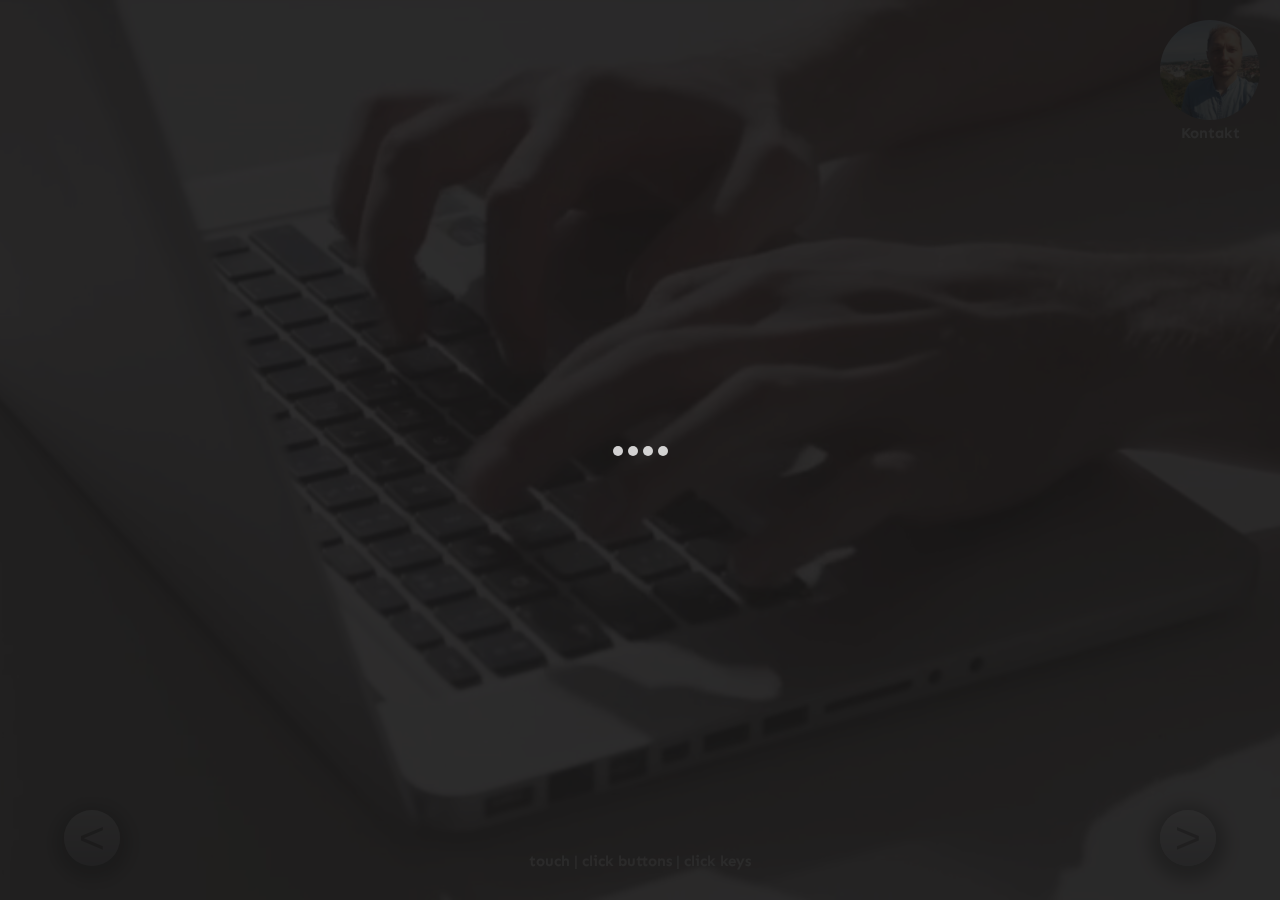
<file: index.html>
﻿<!DOCTYPE html>
<html lang="pl">
    <head>
        <title>Strony Internetowe Krystian Szynkiewicz</title>
        <meta charset="UTF-8">
        <meta http-equiv="X-UA-Compatible" content="IE=edge, chrome=1">
        <meta name="viewport" content="width=device-width, initial-scale=1, shrink-to-fit=no">

        <meta name="description" content="Strony internetowe Krystian Szynkiewicz">
        <meta name="keywords" content="strony, internetowe, krystian, szynkiewicz, strona, internetowa, freelancer">
        <meta name="Krystian" content="Szynkiewicz">


        <link rel="stylesheet" href="style.css">
        <link rel="stylesheet" href="background__popup.css">
        <link rel="stylesheet" href="background__popup__product1.css">
        <link rel="stylesheet" href="background__popup__product2.css">
        <link rel="stylesheet" href="background__popup__product3.css">
        <link rel="stylesheet" href="cube__popup.css">

        <!-- fonts -->
        <link rel="preconnect" href="https://fonts.googleapis.com">
        <link rel="preconnect" href="https://fonts.gstatic.com" crossorigin>
        <link href="https://fonts.googleapis.com/css2?family=Sen:wght@500&display=swap" rel="stylesheet">
    </head>
    <body>

        <figure class="preloader" id="preloader">
            <div class="circles-group">
              <div class="circle"></div>
              <div class="circle"></div>
              <div class="circle"></div>
              <div class="circle"></div>
            </div>
          </figure>



        <!-- SLIDE1 -->
        <div class="content1 deactive">
            <div class="video__texts">
                <header>
                <h1 class="video__text glass">
                    Strony internetowe
                </h1>
                <h3 class="video__text--2 glass">
                    Krystian Szynkiewicz
                    <br>
                    | web dev |
                </h3>
                </header>
            </div>
        </div>

        <!-- SLIDE2 -->
        <nav>
            <div class="content2 deactive">
                    <h1>Strony internetowe</h1>
                <div class="main__popup">
                    <div class="product" id="product1">
                        <img src="images/product1.png" alt="photo of first product" id="product1">
                    </div>
                    <div class="product">
                        <img src="images/product2.png" alt="photo of second product" id="product2">
                    </div>
                    <div class="product">
                        <img src="images/product3.png" alt="photo of third product" id="product3">
                    </div>
                </div>
            </div>
        </nav>
        <main>
        <!-- PRODUCT1 POPUP -->
        <div class="product1__popup deactive">
            <button class="exit">X</button>
            <ul class="background__p1">
                <li></li>
                <li></li>
                <li></li>
                <li></li>
                <li></li>
                <li></li>
                <li></li>
                <li></li>
                <li></li>
                <li></li>
                <li></li>
                <li></li>
                <li></li>
                <li></li>
                <li></li>
             </ul>
            <section>
                <h2 class="glass">WERSJA LITE</h2>
                <h3 class="glass2">Wizytówka firmowa lub landing page</h3>
                <p class="glass">
                    Zawartość: 1 strona jako wizytówka firmy na której znajdują się wszystkie potrzebne 
                    sekcje (dane adresowe, formularz kontaktowy, mapka, opinie, mini galeria, krótki opis usług).
                    Polecane dla osób, którym zależy na szybkiej, taniej, efektywnej i efektownej reklamie. 
                    Jej celem jest  przyciągnięcie klientów z okolicy i powiadomienie ich o Twoim charakterze działalności.
                    Jest to właściwy kierunek jeśli chcesz zaznaczyć swoje miejsce w internecie.
                    <br>
                    Klient przygotowuje teksty oraz zdjęcia na stronę.
                    <br>
                    Na życzenie mogę napisać uniwersalne teksty oraz zdjęcia w nawiązaniu do branży klienta.  
                    Koszt serwera od 50zł rocznie.
                </p>

                <h3 class="glass2">LITE 1 - 830zł</h3>
                <p class="glass">
                Strona stworzona na podstawie szablonu - szablon na podstawie darmowej licencji, 
                lub szablon z biblioteki moich projektów.
                </p>    
                <h3 class="glass2">LITE 2 - 1130zł</h3>
                <p class="glass">
                Strona dostosowana indywidualnie na podstawie szablonu. Możliwość stworzenia strony
                na podstawie wybranych komponentów - połączenie ekonomi i indywidualnych potrzeb.
                </p>
                <h3 class="glass2">LITE 3 - 1530zł</h3>
                <p class="glass">
                Indywidualny projekt strony internetowej. Projekt stworzony w pełni na podstawie
                preferencji i potrzeb klienta.
                </p>
            </section>
        </div>    
        <!-- PRODUCT2 POPUP -->
        <div class="product2__popup deactive">
            <button class="exit2">X</button>
            <ul class="background__p2">
                <li></li>
                <li></li>
                <li></li>
                <li></li>
                <li></li>
                <li></li>
                <li></li>
                <li></li>
                <li></li>
                <li></li>
                <li></li>
                <li></li>
                <li></li>
                <li></li>
                <li></li>
             </ul>
            <section>
                <h2 class="glass">WERSJA PRO</h2>
                <h3 class="glass2">Strona firmowa + 10 podstron</h3>
                <p class="glass">
                    Zawartość: do 10 podstron głównych (np. referencje, realizacje, galeria, oferta, o nas, jak pracuję, blog, kontakt).
            
                    Polecane dla osób, które mają rozbudowaną ofertę/usługi, wiele referencji, sporą galerię zdjęć, galerię wykonanych projektów, które warto szerzej omówić, nagrane filmy do zamieszczenia na stronie.

                    Jest to właściwy kierunek do zdobycia przewagi konkurencyjnej i dominacji na lokalnym rynku.
                    <br>
                    Klient przygotowuje teksty oraz zdjęcia na stronę.
                    <br>
                    Na życzenie mogę napisać uniwersalne teksty oraz zdjęcia w nawiązaniu do branży klienta.  
                    Koszt serwera od 80zł rocznie.
                </p>

                <h3 class="glass2">PRO 1 - 1230zł</h3>
                <p class="glass">
                Strona stworzona na podstawie szablonu - szablon na podstawie darmowej licencji, 
                lub szablon z biblioteki moich projektów.
                </p>    
                <h3 class="glass2">PRO 2 - 1630zł</h3>
                <p class="glass">
                Strona dostosowana indywidualnie na podstawie szablonu. Możliwość stworzenia strony
                na podstawie wybranych komponentów - połączenie ekonomi i indywidualnych potrzeb.
                </p>
                <h3 class="glass2">PRO 3 - 2030zł</h3>
                <p class="glass">
                Indywidualny projekt strony internetowej. Projekt stworzony w pełni na podstawie
                preferencji i potrzeb klienta.
                </p>

            </section>
        </div>
        <!-- PRODUCT3 POPUP -->
        <div class="product3__popup deactive">
            <button class="exit3">X</button>
            <ul class="background__p3">
                <li></li>
                <li></li>
                <li></li>
                <li></li>
                <li></li>
                <li></li>
                <li></li>
                <li></li>
                <li></li>
                <li></li>
                <li></li>
                <li></li>
                <li></li>
                <li></li>
                <li></li>
             </ul>
            <section>
             <h2 class="glass">SKLEP</h2>
             <h3 class="glass2">Sklep internetowy</h3>
             <p class="glass">
                Sklep internetowy Wordpress Woocommerce. Zawartość: podstrony (np. referencje, realizacje, galeria, 
                oferta, o nas, jak pracuję, blog, kontakt).
                
                Przygotowanie sklepu, produktów , dostosowanie SEO, wsparcie techniczne.
                Przedstawienie schematów administrowania stroną w zakresie prowadzenia sklepu.
                <br>
                Klient przygotowuje teksty, zdjęcia na stronę oraz zgłasza współpracę z pośrednikiem
                operującym przelewami e-commerce.
                <br>
                Na życzenie mogę napisać uniwersalne teksty oraz zdjęcia w nawiązaniu do branży klienta.  
                Koszt serwera od 120zł rocznie.
            </p>

             <h3 class="glass2">Sklep 1 - 2430zł</h3>
             <p class="glass">
             Sklep stworzony na podstawie szablonu - szablon na podstawie darmowej licencji, 
             lub szablon z biblioteki moich projektów.
             </p>    
             <h3 class="glass2">Sklep 2 - 2930zł</h3>
             <p class="glass">
             Sklep dostosowany indywidualnie na podstawie szablonu. Możliwość stworzenia strony
             na podstawie wybranych komponentów - połączenie ekonomi i indywidualnych potrzeb.
             </p>
             <h3 class="glass2">Sklep 3 - 3430zł</h3>
             <p class="glass">
             Indywidualny projekt sklepu internetowego. Projekt stworzony w pełni na podstawie
             preferencji i potrzeb klienta.
             </p>
            </section>
        </div>        
        </main>
        <!-- SLIDE3 -->
        <div class="content3 deactive">

            <h1>Moje usługi</h1>

            <div class="main__popup">
                <div class="product" id="product1">
                    <img src="images/usluga1.png" alt="photo of first product" id="product1">
                </div>
                <div class="product">
                    <img src="images/usluga2.png" alt="photo of second product" id="product2">
                </div>
                <div class="product">
                    <img src="images/usluga3.png" alt="photo of third product" id="product3">
                </div>
            </div>

        </div>
        <section>
        <!-- SLIDE4 -->
        <div class="content4 deactive">

            <h1>Moje projekty</h1>

            <div class="product__box">
                <div class="myProduct">
                    <a href="https://moto-kobo.pl/" target="_blank">
                        <img src="images/page2.jfif" alt="photo of second house">
                    </a>
                </div>
                <div class="myProduct">
                    <a href="http://kancelaria2github/" target="_blank">
                        <img src="images/page4.jfif" alt="photo of second house">
                    </a>
                </div>
                <div class="myProduct">
                    <a href="http://edytazajacpowrot.pl/" target="_blank">
                        <img src="images/page5.bmp" alt="photo of second house">
                    </a>
                </div>
            </div>
            <div class="moreProjects">
                <a href="projects.html"><h2>Kliknij i sprawdź więcej moich projektów</h2></a>
            </div>

        </div>
        </section>

        <video autoplay muted loop class="slide active fade__up" id="slide1">
        <source src="video/1.mp4" type="video/mp4">
            Your browser does not support HTML5 video.
        </video>
        <video autoplay muted loop class="slide" id="slide2">
        <source src="video/2.mp4" type="video/mp4">
            Your browser does not support HTML5 video.
        </video>
        <video autoplay muted loop class="slide" id="slide3">
        <source src="video/3.mp4" type="video/mp4">
            Your browser does not support HTML5 video.
        </video>
        <video autoplay muted loop class="slide" id="slide4">
        <source src="video/4.mp4" type="video/mp4">
            Your browser does not support HTML5 video.
        </video>

        <div class="info__container">
            <h6 class="info">
                touch | click buttons | click keys 
            </h6>
        </div>


        <div class="contact__avatar">
            <img src="images/avatar.png" alt="photo of the owner">
            <h6>
                Kontakt
            </h6>
        </div>
            
        <div class="contact__popup deactive">

            <div class="background">
                <span></span>
                <span></span>
                <span></span>
                <span></span>
                <span></span>
                <span></span>
                <span></span>
                <span></span>
                <span></span>
                <span></span>
             </div>
            <footer> 
                <h2>Moje dane:</h2>
                <h3 class="glass2">Adres:</h3>
                <p class="glass">
                    Krystian Szynkiewicz<br>
                    ul. Bartna Strona 54<br>
                    12-100 Szczytno
                </p>

                <h3 class="glass2">Formy kontaktu:</h3>
                <p class="glass">
                    Telefon | SMS : +48 503 686 269
                    <br>
                    E-mail: krystianszynkiewicz@gmail.com
                    <br>
                    Messenger, What’s up, Skype.<br>
                    Spotkanie osobiste.
                
                <h3 class="glass2">Preferowane godziny kontaktu:</h3>
                <p class="glass">
                    Od poniedziałku do piątku w godz. 08:00-19:00<br>
                    Sobota – 9:00 – 18:00<br>
                    Niedziela – sprawy pilne | stali klienci ;)<br>
                    <br>
                    * jeśli nie odbieram zostaw wiadomość SMS - oddzwonię w najbliższym możliwym terminie
                </p>
            </footer>

                    <div class="cube__container" id='cube-container'>
                        <div class="face top" style="overflow: hidden">
                          <img style="width: 100%; height: 100%" src="images/cube/code.webp" alt="Girl in a jacket" width="500" height="600">
                        </div>
                        <div class="face right">
                          <img style="width: 100%; height: 100%" src="images/cube/guitar.webp" alt="Girl in a jacket" width="500" height="600">
                        </div>
                        <div class="face bottom">
                          <img style="width: 100%; height: 100%" src="images/cube/math.webp" alt="Girl in a jacket" width="500" height="600">
                        </div>
                        <div class="face left">
                          <img style="width: 100%; height: 100%" src="images/cube/painting.webp" alt="painting, art" width="500" height="600">
                        </div>
                        <div class="face back">
                        </div>
                        <div class="face front">
                          <img style="width: 100%; height: 100%" src="images/cube/aboutme.webp" alt="about me" width="500" height="600">
                        </div>
                      </div>


        </div>    


        <button class="button__arrow arrow__right">></button>
        <button class="button__arrow arrow__left"><</button>
        


        
        <script src="app.js"></script>
        <script src="popup__contact.js"></script>
        <script src="uslugi.js"></script>

        <script>
            const preloader = document.querySelector('#preloader');

            preloader.classList.add('show-preloader');

            window.addEventListener('load', function () {
                setTimeout(function(){
                    preloader.classList.remove('show-preloader');
                }, 2000);
            });
        </script>
    </body>
</html>
</file>
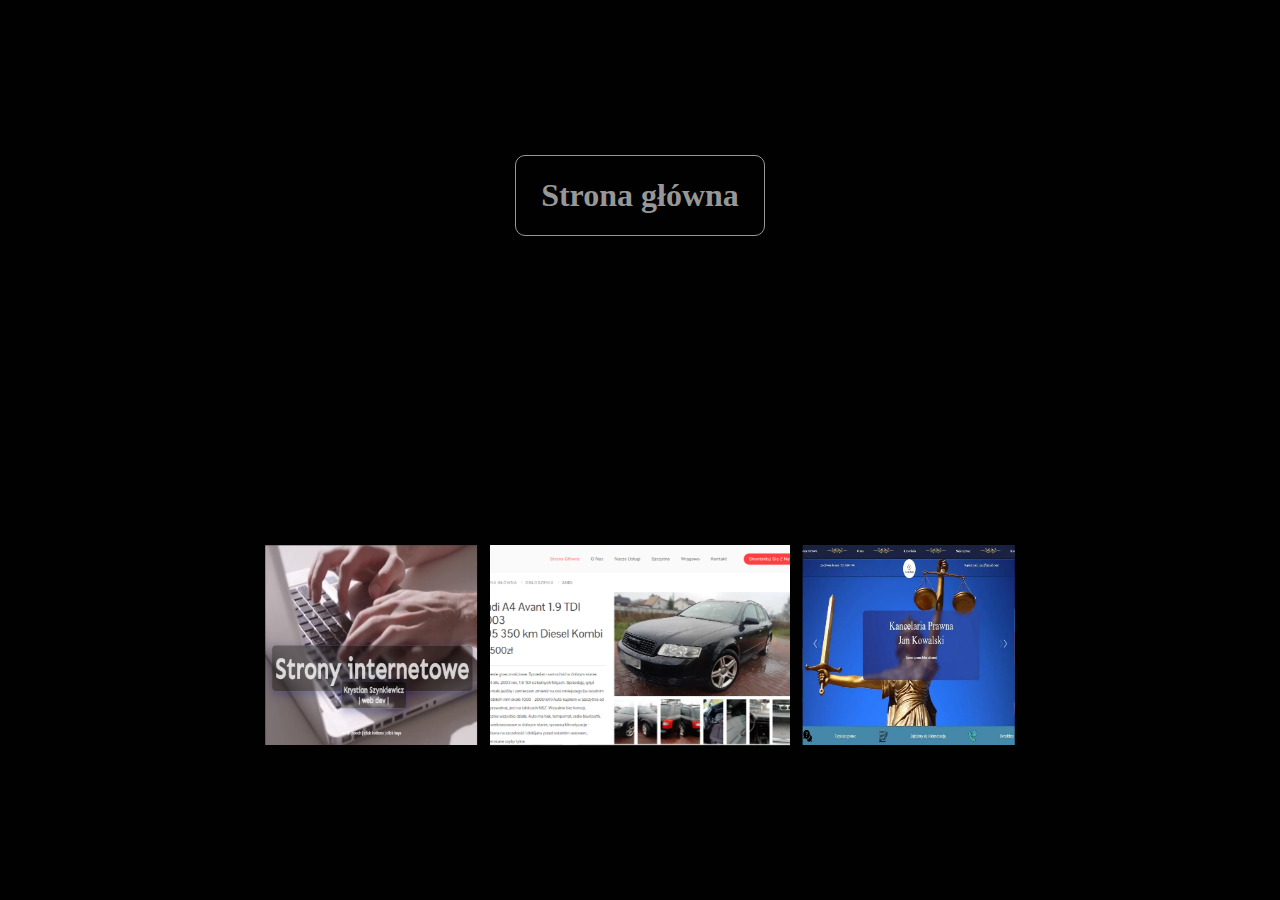
<file: projects.html>
<!DOCTYPE html>
<html lang="en" >
<head>
  <meta charset="UTF-8">
  <title>CodePen - 3D Rotating Gallery</title>
  <link rel="stylesheet" href="projectsStyles.css">

</head>
<body>
<a  class="main" href="index.html"><h1>Strona główna</h1></a>
<!-- partial:index.partial.html -->
<div class="gallery">
  <span style="--i:1">
    <img src="images/page1.jfif" alt="" />
  </span>
  <span style="--i:2">
    <img src="images/page2.jfif" alt="" />
  </span>
  <span style="--i:3">
    <img src="images/page3.jfif" alt="" />
  </span>
  <span style="--i:4">
    <img src="images/page4.jfif" alt="" />
  </span>
  <span style="--i:5">
    <img src="images/yourpage.png" alt="" />
  </span>
  <span style="--i:6">
    <img src="images/page5.bmp" alt="" />
  </span>
  <span style="--i:7">
    <img src="images/page6.bmp" alt="" />
  </span>
  <span style="--i:8">
    <img src="images/page7.bmp" alt="" />
  </span>
</div>
<!-- partial -->
  
</body>
</html>
</file>
<file: style.css>
:root {
    --icon__colorB: rgba(22, 22, 22, 0.8);
    --icon__colorM:  rgba(141, 141, 156, 0.918);
    --icon__colorW: rgba(255, 255, 255, 0.8);

}
* {
    box-sizing: border-box;
    margin: 0;
    padding: 0;
}
body {
    width: 100vw;
    background: var(--icon__colorW); 
    overflow: hidden;
    font-family: 'Sen', sans-serif;
    -webkit-tap-highlight-color: transparent;
}
.slide {
    position: absolute;
    height: 100vh;
    width: 100vw;
    object-fit: cover;
    display: none;
}
.fade__up {
    animation: fadeUp 1s both;
}
@keyframes fadeUp {
    0% {
        top: 101vh;
    }
    100% {
        top: 0vh;
    }
}

.fade__down {
    animation: fadeDown 1s both;
}

@keyframes fadeDown {
    0% {
        top: 0vh;
    }
    100% {
        top: 100vh;
    }
}

.fade__up2 {
    animation: fadeUp2 1s;
}
@keyframes fadeUp2 {
    0% {
        opacity: 0;
    }
    100% {
        opacity: 1;
    }
}

.fade__down2 {
    animation: fadeDown2 1s;
}

@keyframes fadeDown2 {
    0% {
        opacity: 1;
    }
    100% {
        opacity: 0;
    }
}

.button__arrow {
    background: linear-gradient(var(--icon__colorW), var(--icon__colorM));
    position: absolute;
    top: 90%;
    font-size: 45px;
    width: 56px;
    height: 56px;
    border-radius: 50%;
    border-color: var(--icon__colorW);
    color: var(--icon__colorB);
    opacity: 0.6;
    transition: 0.5s;
    text-shadow: 2;
    box-shadow: 0px 5px 15px 10px var(--icon__colorB);
    cursor: pointer;
    border: none;
    z-index: 2;
}
.button__arrow:hover {
    border-color: var(--icon__colorM);
    color: var(--icon__colorM);
    opacity: 0.85;
    box-shadow: 0px 0px 0px 0px var(--icon__colorM);
}

@keyframes buttAnim {
    
}

.arrow__right {
    right: 5%;
}
.arrow__left {
    left: 5%;
}
.info__container {
    position: absolute;
    bottom: 20px;
    padding-bottom: 10px;
    padding-left: 25px;
    padding-right: 25px;
    width: 70%;
    left: 15%;
}

.info {
    color: var(--icon__colorW);
    font-size: 15px;
    text-align: center;
}

/* avatar / contact  */

.contact__avatar {
    position: absolute;
    right: 20px;
    top: 20px;
    z-index: 3;
}
.contact__avatar h6 {
    color: var(--icon__colorW);
    font-size: 15px;
    text-align: center;
}
.contact__avatar img {
    width: 100px;
    height: 100px;
    border-radius: 50%;
    object-fit: cover;
    transition: all 0.5s ease-in-out;
    cursor: pointer;
}

.contact__avatar img:hover {
    width: 138px;
    height: 138px;
    border: 3px solid var(--icon__colorW);
}

/* contact popup */
.contact__popup {
    position: absolute;
    width: 100%;
    height: 100%;
    max-height: 90vh;
    z-index: 2;
    overflow-y: auto;
    color: var(--icon__colorW);
    background: var(--icon__colorM);
    padding: 30px;
    padding-top: 0px;
}


.contact__popup h2 {
    text-align: left;
    padding: 25px;
    font-size: 45px;
    max-width: 500px;
}
.contact__popup h3 {
    text-align: left;
    padding: 10px;
    color: var(--icon__colorB);
    text-decoration: underline solid var(--icon__colorB);
    font-size: 25px;
    max-width: 500px;
}
.contact__popup p {
    text-align: left;
    padding: 10px;
    font-size: 17px;
    max-width: 500px;
}


/* ANIMATIONS */

.fade__On {
    animation: fadeOn 0.3s both;
}

.fade__Off {
    animation: fadeOff 0.3s both;
}

@keyframes fadeOn {
    0% {
        opacity: 0;
    }    
    100% {
        opacity: 1;
    }
}
@keyframes fadeOff {
    0% {
        opacity: 1;
    }    
    100% {
        opacity: 0;
    }
}

/* NAPIS */
.content1 {
    position: absolute;
    width: 100vw;
    height: 100vh;
    z-index: 1;
}
.glass {
    background: rgba(0, 0, 0, 0.384);
    box-shadow: 0 8px 32px 0 rgba( 31, 38, 135, 0.37 );
    backdrop-filter: blur( 4px );
    -webkit-backdrop-filter: blur( 4px );
    border-radius: 10px;
    border: 1px solid rgba(255, 255, 255, 0.26);
}
.glass2 {
    background: rgba(153, 153, 153, 0.384);
    box-shadow: 0 8px 32px 0 rgba( 31, 38, 135, 0.37 );
    backdrop-filter: blur( 4px );
    -webkit-backdrop-filter: blur( 4px );
    border-radius: 10px;
    border: 1px solid rgba(44, 44, 44, 0.26);
}
.video__text {
    position: absolute;
    z-index: 1;
    font-size:  7vw;
    font-weight: bold;
    color: var(--icon__colorW);
    left: 17vw;
    top: 50%;
    padding: 15px;
    border-radius: 15px;

}
.video__text--2 {
    position: absolute;
    text-align: center;
    z-index: 1;
    font-size: 2vw;
    font-weight: bold;
    color: var(--icon__colorW);
    left: 40vw;
    top: 68%;
    padding: 10px;
    border-radius: 10px;
}


/* MAIN POPUP */
.content2 {
    position: absolute;
    width: 100%;
    height: 100%;
    z-index: 2;
}
.content2 h1{
    text-align: center;
    position: absolute;
    z-index: 1;
    left: 10vw;
    top: 10vh;
    color: var(--icon__colorW);
    max-width: 200px;
}
.main__popup {
    position: absolute;
    z-index: 1;
    display: flex;
    justify-content: space-between;
    
    top: 30%;
    width: 100%;
    padding-left: 40px;
    padding-right: 40px;
    cursor: pointer;
}
.main__popup .product {
    width: 30%;
}
.main__popup .product img {
    width: 100%;
    border-radius: 10px;
    transition: 0.5s;
}
.main__popup .product img:hover {
    scale: 1.2;
}

/* CONTENT3 */
.content3 {
    position: absolute;
    z-index: 1;
    width: 100vw;
    height: 100vh;
    display: flex;
    justify-content: space-around;
    align-items: center;
}


/* CONTENT4 */
.content4 {
    position: absolute;
    z-index: 1;
    width: 100vw;
    height: 100vh;
}
.content4 h1 {
    color: var(--icon__colorW);
    font-size: 40px;
    padding: 40px;
}
.product__box {
    display: flex;
    justify-content: space-around;
    width: 100%;
    /* position: absolute;
    width: 100vw;
    height: 70vh;
    padding-left: 40px;
    padding-right: 40px;
    padding-bottom: 40px; */
}
.product__box .myProduct {
    width: 30%;
}
.product__box .myProduct img {
    width: 100%;
    height: 100%;
    object-fit: cover;
}

/* ACTIVE DEACTIVE CLASS */
.active {
    display: block;
}
.deactive {
    display: none;
}

.moreProjects {
    width: 100%;
    text-align: center;
}
.moreProjects {
    padding: 20px;
    color: antiquewhite;
}
.moreProjects a {
    text-decoration: none;
    color: rgb(194, 194, 194);
    transition: 0.5s;
}
.moreProjects a:hover {
    text-decoration: underline;
    color: rgb(255, 255, 255);
}

@media screen and (max-width:600px) {

    .video__text {
        font-size: 8vw;
        left: 9vw;
    }
    .video__text--2 {
        font-size: 4vw;
        left: 28vw;
        top: 58%;
    }

    .main__popup {
        flex-direction: column;
        position: absolute;
        top: 115px;
        left: 16%;
        width: 100%;
    }

    .main__popup .product {
        width: 60%;
    }
    .main__popup .product img {
        width: 100%;
    }
    .content2 h1 {
        left: 5vw;
        top: 5vh;
    }
    .content3 .video__text--2 {
        top: 78vh;
        left: 1vw;
    }
    .contact__popup {
        padding: 10px;
    }
    .contact__popup h2 {
        padding: 30px;
        font-size: 35px;
    }
    .contact__popup h3 {
        font-size: 23px;
    }
    .contact__popup p {
        font-size: 16px;
    }

    .content4 h1 {
        color: var(--icon__colorW);
        font-size: 30px;
        padding: 30px;
    }
    .product__box {
        display: flex;
        flex-direction: column;
        width: 100%;
        align-items: center;
        padding-top: 40px;
    }
    .product__box .product img {
        width: 300px;
        height: 180px;
    }
    .contact__avatar {
        transform: scale(0.8);
    }

    .product__box .myProduct {
        width: 60%;
    }

}


/* product popup1 */
.product1__popup {
    position: absolute;
    width: 100%;
    height: 100%;
    max-height: 90vh;
    z-index: 3;
    overflow-y: auto;
    color: var(--icon__colorW);
    background: var(--icon__colorM);
    padding: 30px;
    
}


.product1__popup h2 {
    text-align: left;
    padding: 20px;
    font-size: 40px;
    max-width: 500px;
}
.product1__popup h3 {
    text-align: left;
    padding: 15px;
    color: var(--icon__colorB);
    text-decoration: underline solid var(--icon__colorB);
    font-size: 25px;
    max-width: 500px;
}
.product1__popup p {
    text-align: left;
    padding: 15px;
    font-size: 17px;
    max-width: 500px;
}
.exit {
    position: absolute;
    top: 20px;
    right: 20px;
    z-index: 1;
    width: 50px;
    height: 50px;
    border-radius: 40px;
    font-size: 30px;
    font-weight: bold;
    transition: 0.5s;
    cursor: pointer;
    background-color: rgb(4, 153, 49);
    border-color: var(--icon__colorW);
}
.exit:hover {
    border-color: var(--icon__colorB);
    color: var(--icon__colorW);
    background-color: rgb(3, 209, 64);
    transform: scale(1.2);
}

/* product popup2 */
.product2__popup {
    position: absolute;
    width: 100%;
    height: 100%;
    max-height: 90vh;
    z-index: 3;
    overflow-y: auto;
    color: var(--icon__colorW);
    background: var(--icon__colorM);
    padding: 30px;
    
}


.product2__popup h2 {
    text-align: left;
    padding: 20px;
    font-size: 40px;
    max-width: 500px;
}
.product2__popup h3 {
    text-align: left;
    padding: 15px;
    color: var(--icon__colorB);
    text-decoration: underline solid var(--icon__colorB);
    font-size: 25px;
    max-width: 500px;
}
.product2__popup p {
    text-align: left;
    padding: 15px;
    font-size: 17px;
    max-width: 500px;
}

.exit2 {
    position: absolute;
    top: 20px;
    right: 20px;
    z-index: 1;
    width: 50px;
    height: 50px;
    border-radius: 40px;
    font-size: 30px;
    font-weight: bold;
    transition: 0.5s;
    cursor: pointer;
    background-color: rgb(3, 49, 175);
    border-color: var(--icon__colorW);
}
.exit2:hover {
    border-color: var(--icon__colorB);
    color: var(--icon__colorW);
    background-color: rgb(3, 85, 209);
    transform: scale(1.2);
}


/* product popup3 */
.product3__popup {
    position: absolute;
    width: 100%;
    height: 100%;
    max-height: 90vh;
    z-index: 3;
    overflow-y: auto;
    color: var(--icon__colorW);
    background: var(--icon__colorM);
    padding: 30px;
    
}


.product3__popup h2 {
    text-align: left;
    padding: 20px;
    font-size: 40px;
    max-width: 500px;
}
.product3__popup h3 {
    text-align: left;
    padding: 15px;
    color: var(--icon__colorB);
    text-decoration: underline solid var(--icon__colorB);
    font-size: 25px;
    max-width: 500px;
}
.product3__popup p {
    text-align: left;
    padding: 15px;
    font-size: 17px;
    max-width: 500px;
}
.exit3 {
    position: absolute;
    top: 20px;
    right: 20px;
    z-index: 1;
    width: 50px;
    height: 50px;
    border-radius: 40px;
    font-size: 30px;
    font-weight: bold;
    transition: 0.5s;
    cursor: pointer;
    background-color: rgb(96, 19, 160);
    border-color: var(--icon__colorW);
}
.exit3:hover {
    border-color: var(--icon__colorB);
    color: var(--icon__colorW);
    background-color: rgb(175, 3, 209);
    transform: scale(1.2);
}



/* PRELOADER */


.preloader {
  display: flex;
  justify-content: center;
  align-items: center;
  position: fixed;
  z-index: 10000;
  visibility: hidden;
  opacity: 0;
  width: 100vw;
  height: 100vh;
  top: 0;
  margin: 0;
  background-color:  rgba(22, 22, 22, 0.9);
  transition: opacity 400ms ease-in-out, visibility 0s 400ms;
}

.show-preloader {
  visibility: visible;
  opacity: 1;
}

.circle {
  background-color: var(--icon__colorW);
  height: 10px;
  width: 10px;
  border-radius: 50%;
  display: inline-block;
  -webkit-animation: stretchdelay 0.7s infinite ease-in-out;
  animation: stretchdelay 0.7s infinite ease-in-out;
}

.preloader .circle:nth-child(1) {
  -webkit-animation-delay: -0.6s;
  animation-delay: -0.6s;
}

.preloader .circle:nth-child(2) {
  -webkit-animation-delay: -0.5s;
  animation-delay: -0.5s;
}

.preloader .circle:nth-child(3) {
  -webkit-animation-delay: -0.4s;
  animation-delay: -0.4s;
}

.preloader .circle:nth-child(4) {
  -webkit-animation-delay: -0.3s;
  animation-delay: -0.3s;
}

@keyframes stretchdelay {
  0%,
  40%,
  100% {
    transform: translateY(-10px);
    -webkit-transform: translateY(-10px);
  }
  20% {
    transform: translateY(-20px);
    -webkit-transform: translateY(-20px);
  }
}

.content3 h1{
    text-align: center;
    position: absolute;
    z-index: 1;
    left: 10vw;
    top: 5vh;
    color: var(--icon__colorW);
    max-width: 200px;
}
</file>
<file: background__popup.css>
@keyframes move {
    100% {
        transform: translate3d(0, 0, 1px) rotate(360deg);
    }
}

.background {
    position: fixed;
    z-index: -1;
    width: 100vw;
    height: 100vh;
    top: 0;
    left: 0;
    background: #3E1E68;
    overflow: hidden;
}

.background span {
    width: 23vmin;
    height: 23vmin;
    border-radius: 23vmin;
    backface-visibility: hidden;
    position: absolute;
    animation: move;
    animation-duration: 19;
    animation-timing-function: linear;
    animation-iteration-count: infinite;
}


.background span:nth-child(0) {
    color: #583C87;
    top: 55%;
    left: 67%;
    animation-duration: 168s;
    animation-delay: -205s;
    transform-origin: -13vw 4vh;
    box-shadow: 46vmin 0 6.067464468802772vmin currentColor;
}
.background span:nth-child(1) {
    color: #FFACAC;
    top: 53%;
    left: 43%;
    animation-duration: 188s;
    animation-delay: -299s;
    transform-origin: -16vw 20vh;
    box-shadow: 46vmin 0 6.105447124144447vmin currentColor;
}
.background span:nth-child(2) {
    color: #FFACAC;
    top: 48%;
    left: 89%;
    animation-duration: 97s;
    animation-delay: -43s;
    transform-origin: -13vw 21vh;
    box-shadow: 46vmin 0 6.36474815654614vmin currentColor;
}
.background span:nth-child(3) {
    color: #E45A84;
    top: 100%;
    left: 99%;
    animation-duration: 262s;
    animation-delay: -6s;
    transform-origin: 15vw -12vh;
    box-shadow: -46vmin 0 6.535173566174081vmin currentColor;
}
.background span:nth-child(4) {
    color: #583C87;
    top: 1%;
    left: 34%;
    animation-duration: 66s;
    animation-delay: -48s;
    transform-origin: 14vw -2vh;
    box-shadow: 46vmin 0 6.381331572633656vmin currentColor;
}
.background span:nth-child(5) {
    color: #E45A84;
    top: 67%;
    left: 19%;
    animation-duration: 112s;
    animation-delay: -263s;
    transform-origin: 7vw 1vh;
    box-shadow: -46vmin 0 6.6216676234471095vmin currentColor;
}
.background span:nth-child(6) {
    color: #583C87;
    top: 74%;
    left: 18%;
    animation-duration: 190s;
    animation-delay: -234s;
    transform-origin: 24vw -18vh;
    box-shadow: -46vmin 0 6.568660285901836vmin currentColor;
}
.background span:nth-child(7) {
    color: #E45A84;
    top: 15%;
    left: 38%;
    animation-duration: 130s;
    animation-delay: -128s;
    transform-origin: -3vw -11vh;
    box-shadow: -46vmin 0 6.368736230943478vmin currentColor;
}
.background span:nth-child(8) {
    color: #FFACAC;
    top: 29%;
    left: 78%;
    animation-duration: 300s;
    animation-delay: -305s;
    transform-origin: -23vw 13vh;
    box-shadow: 46vmin 0 6.705667293078008vmin currentColor;
}
.background span:nth-child(9) {
    color: #FFACAC;
    top: 72%;
    left: 59%;
    animation-duration: 41s;
    animation-delay: -9s;
    transform-origin: -7vw 18vh;
    box-shadow: 46vmin 0 6.42705382989444vmin currentColor;
}
</file>
<file: cube__popup.css>
/* CUBE */

#cube-container {
    box-sizing: border-box;
    transform-style: preserve-3d; 
    
  
    width: 350px;
    height: 350px;
    transition: 2s cubic-bezier(0.68, -0.55, 0.27, 1.55);
    transform: translate(-50%, -50%);
  
    position: absolute;
    top: 60vh;
    left: 75vw;
  }
  #cube-container .face {
    width: 250px;
    height: 250px;
    position: absolute;
    border: 2px solid #ed3403;
    background: #ed340370;
    box-shadow: 0px 0px 150px #ed3403;
  }
  #cube-container .face.top {
    transform: rotateX(90deg);
    margin-top: -50%;
  }
  #cube-container .face.right {
    transform: rotateY(90deg);
    margin-left: 50%;
  }
  #cube-container .face.left {
    transform: rotateY(-90deg);
    margin-left: -50%;
  }
  #cube-container .face.bottom {
    transform: rotateX(90deg);
    margin-top: 50%;
  }
  #cube-container .face.back {
    transform: translateZ(125px);
  }
  #cube-container .face.front {
    transform: translateZ(-125px);
  }
  #cube-container:hover {
    transform: rotateX(-25deg) rotateY(-40deg) translate(-50%, -50%);
    transition: 2s cubic-bezier(0.68, -0.55, 0.27, 1.55);
  }
  
  .cube__position {
    display: flex;
    justify-content: space-around;
  }
</file>
<file: projectsStyles.css>
body{
  margin:0;
  height:100vh;
  display:grid;
  place-items:center;
  background-color:#010101;
}

.gallery{
  position:relative;
  width:300px;
  height:200px;
  transform-style:preserve-3d;
  animation:rotate 35s linear infinite;
}

@keyframes rotate{
  from{
    transform:perspective(1200px) rotateY(0deg);
  }
  
  to{
    transform:perspective(1200px) rotateY(360deg);
  }
}

.gallery span{
  position:absolute;
  width:100%;
  height:100%;
  transform-origin:center;
  transform-style:preserve-3d;
  transform:rotateY(calc(var(--i) * 45deg)) translateZ(380px);
}

.gallery span img{
  position:absolute;
  width:100%;
  height:100%;
  object-fit:cover;
}
.main {
  text-decoration: none;
  color: rgb(151, 151, 151);
  border: 1px solid;
  border-radius: 10px;
  transition: 0.5s;
}
h1 {
  padding-left: 25px;
  padding-right: 25px;
}
.main:hover {
  color: rgb(255, 255, 255);
  border: 3px solid;
  border-radius: 20px;
}
</file>
<file: background__popup__product1.css>
@keyframes animate {
    0%{
        transform: translateY(0) rotate(0deg);
        opacity: 1;
        border-radius: 0;
    }
    100%{
        transform: translateY(-1000px) rotate(720deg);
        opacity: 0;
        border-radius: 50%;
    }
}

.background__p1 {
    position: fixed;
    width: 100vw;
    height: 100vh;
    top: 0;
    left: 0;
    margin: 0;
    padding: 0;
    background: #4fc974;
    overflow: hidden;
}
.background__p1 li {
    position: absolute;
    display: block;
    list-style: none;
    width: 20px;
    height: 20px;
    background: rgba(255, 255, 255, 0.2);
    animation: animate 12s linear infinite;
}




.background__p1 li:nth-child(0) {
    left: 15%;
    width: 260px;
    height: 260px;
    bottom: -260px;
    animation-delay: 1s;
}
.background__p1 li:nth-child(1) {
    left: 5%;
    width: 373px;
    height: 373px;
    bottom: -373px;
    animation-delay: 5s;
}
.background__p1 li:nth-child(2) {
    left: 72%;
    width: 318px;
    height: 318px;
    bottom: -318px;
    animation-delay: 6s;
}
.background__p1 li:nth-child(3) {
    left: 40%;
    width: 179px;
    height: 179px;
    bottom: -179px;
    animation-delay: 2s;
}
.background__p1 li:nth-child(4) {
    left: 27%;
    width: 225px;
    height: 225px;
    bottom: -225px;
    animation-delay: 10s;
}
.background__p1 li:nth-child(5) {
    left: 43%;
    width: 288px;
    height: 288px;
    bottom: -288px;
    animation-delay: 1s;
}
.background__p1 li:nth-child(6) {
    left: 3%;
    width: 385px;
    height: 385px;
    bottom: -385px;
    animation-delay: 20s;
}
.background__p1 li:nth-child(7) {
    left: 25%;
    width: 379px;
    height: 379px;
    bottom: -379px;
    animation-delay: 23s;
}
.background__p1 li:nth-child(8) {
    left: 61%;
    width: 353px;
    height: 353px;
    bottom: -353px;
    animation-delay: 30s;
}
.background__p1 li:nth-child(9) {
    left: 47%;
    width: 111px;
    height: 111px;
    bottom: -111px;
    animation-delay: 2s;
}
.background__p1 li:nth-child(10) {
    left: 48%;
    width: 221px;
    height: 221px;
    bottom: -221px;
    animation-delay: 32s;
}
.background__p1 li:nth-child(11) {
    left: 10%;
    width: 281px;
    height: 281px;
    bottom: -281px;
    animation-delay: 27s;
}
.background__p1 li:nth-child(12) {
    left: 72%;
    width: 199px;
    height: 199px;
    bottom: -199px;
    animation-delay: 51s;
}
.background__p1 li:nth-child(13) {
    left: 21%;
    width: 328px;
    height: 328px;
    bottom: -328px;
    animation-delay: 24s;
}
.background__p1 li:nth-child(14) {
    left: 22%;
    width: 287px;
    height: 287px;
    bottom: -287px;
    animation-delay: 3s;
}
</file>
<file: background__popup__product2.css>
@keyframes animate {
    0%{
        transform: translateY(0) rotate(0deg);
        opacity: 1;
        border-radius: 0;
    }
    100%{
        transform: translateY(-1000px) rotate(720deg);
        opacity: 0;
        border-radius: 50%;
    }
}

.background__p2 {
    position: fixed;
    width: 100vw;
    height: 100vh;
    top: 0;
    left: 0;
    margin: 0;
    padding: 0;
    background: #7077f5;
    overflow: hidden;
}
.background__p2 li {
    position: absolute;
    display: block;
    list-style: none;
    width: 20px;
    height: 20px;
    background: rgba(255, 255, 255, 0.2);
    animation: animate 12s linear infinite;
}




.background__p2 li:nth-child(0) {
    left: 37%;
    width: 213px;
    height: 213px;
    bottom: -213px;
    animation-delay: 1s;
}
.background__p2 li:nth-child(1) {
    left: 68%;
    width: 257px;
    height: 257px;
    bottom: -257px;
    animation-delay: 1s;
}
.background__p2 li:nth-child(2) {
    left: 15%;
    width: 134px;
    height: 134px;
    bottom: -134px;
    animation-delay: 1s;
}
.background__p2 li:nth-child(3) {
    left: 74%;
    width: 124px;
    height: 124px;
    bottom: -124px;
    animation-delay: 13s;
}
.background__p2 li:nth-child(4) {
    left: 68%;
    width: 153px;
    height: 153px;
    bottom: -153px;
    animation-delay: 15s;
}
.background__p2 li:nth-child(5) {
    left: 35%;
    width: 155px;
    height: 155px;
    bottom: -155px;
    animation-delay: 25s;
}
.background__p2 li:nth-child(6) {
    left: 45%;
    width: 262px;
    height: 262px;
    bottom: -262px;
    animation-delay: 5s;
}
.background__p2 li:nth-child(7) {
    left: 31%;
    width: 252px;
    height: 252px;
    bottom: -252px;
    animation-delay: 35s;
}
.background__p2 li:nth-child(8) {
    left: 3%;
    width: 243px;
    height: 243px;
    bottom: -243px;
    animation-delay: 9s;
}
.background__p2 li:nth-child(9) {
    left: 43%;
    width: 309px;
    height: 309px;
    bottom: -309px;
    animation-delay: 12s;
}
.background__p2 li:nth-child(10) {
    left: 3%;
    width: 255px;
    height: 255px;
    bottom: -255px;
    animation-delay: 13s;
}
.background__p2 li:nth-child(11) {
    left: 81%;
    width: 383px;
    height: 383px;
    bottom: -383px;
    animation-delay: 18s;
}
.background__p2 li:nth-child(12) {
    left: 14%;
    width: 311px;
    height: 311px;
    bottom: -311px;
    animation-delay: 53s;
}
.background__p2 li:nth-child(13) {
    left: 45%;
    width: 148px;
    height: 148px;
    bottom: -148px;
    animation-delay: 34s;
}
.background__p2 li:nth-child(14) {
    left: 24%;
    width: 381px;
    height: 381px;
    bottom: -381px;
    animation-delay: 40s;
}
</file>
<file: background__popup__product3.css>
@keyframes animate {
    0%{
        transform: translateY(0) rotate(0deg);
        opacity: 1;
        border-radius: 0;
    }
    100%{
        transform: translateY(-1000px) rotate(720deg);
        opacity: 0;
        border-radius: 50%;
    }
}

.background__p3 {
    position: fixed;
    width: 100vw;
    height: 100vh;
    top: 0;
    left: 0;
    margin: 0;
    padding: 0;
    background: #ae5cce;
    overflow: hidden;
}
.background__p3 li {
    position: absolute;
    display: block;
    list-style: none;
    width: 20px;
    height: 20px;
    background: rgba(255, 255, 255, 0.2);
    animation: animate 12s linear infinite;
}




.background__p3 li:nth-child(0) {
    left: 37%;
    width: 213px;
    height: 213px;
    bottom: -213px;
    animation-delay: 1s;
}
.background__p3 li:nth-child(1) {
    left: 68%;
    width: 257px;
    height: 257px;
    bottom: -257px;
    animation-delay: 1s;
}
.background__p3 li:nth-child(2) {
    left: 15%;
    width: 134px;
    height: 134px;
    bottom: -134px;
    animation-delay: 1s;
}
.background__p3 li:nth-child(3) {
    left: 74%;
    width: 124px;
    height: 124px;
    bottom: -124px;
    animation-delay: 13s;
}
.background__p3 li:nth-child(4) {
    left: 68%;
    width: 153px;
    height: 153px;
    bottom: -153px;
    animation-delay: 15s;
}
.background__p3 li:nth-child(5) {
    left: 35%;
    width: 155px;
    height: 155px;
    bottom: -155px;
    animation-delay: 25s;
}
.background__p3 li:nth-child(6) {
    left: 45%;
    width: 262px;
    height: 262px;
    bottom: -262px;
    animation-delay: 5s;
}
.background__p3 li:nth-child(7) {
    left: 31%;
    width: 252px;
    height: 252px;
    bottom: -252px;
    animation-delay: 35s;
}
.background__p3 li:nth-child(8) {
    left: 3%;
    width: 243px;
    height: 243px;
    bottom: -243px;
    animation-delay: 9s;
}
.background__p3 li:nth-child(9) {
    left: 43%;
    width: 309px;
    height: 309px;
    bottom: -309px;
    animation-delay: 12s;
}
.background__p3 li:nth-child(10) {
    left: 3%;
    width: 255px;
    height: 255px;
    bottom: -255px;
    animation-delay: 13s;
}
.background__p3 li:nth-child(11) {
    left: 81%;
    width: 383px;
    height: 383px;
    bottom: -383px;
    animation-delay: 18s;
}
.background__p3 li:nth-child(12) {
    left: 14%;
    width: 311px;
    height: 311px;
    bottom: -311px;
    animation-delay: 53s;
}
.background__p3 li:nth-child(13) {
    left: 45%;
    width: 148px;
    height: 148px;
    bottom: -148px;
    animation-delay: 34s;
}
.background__p3 li:nth-child(14) {
    left: 24%;
    width: 381px;
    height: 381px;
    bottom: -381px;
    animation-delay: 40s;
}
</file>
